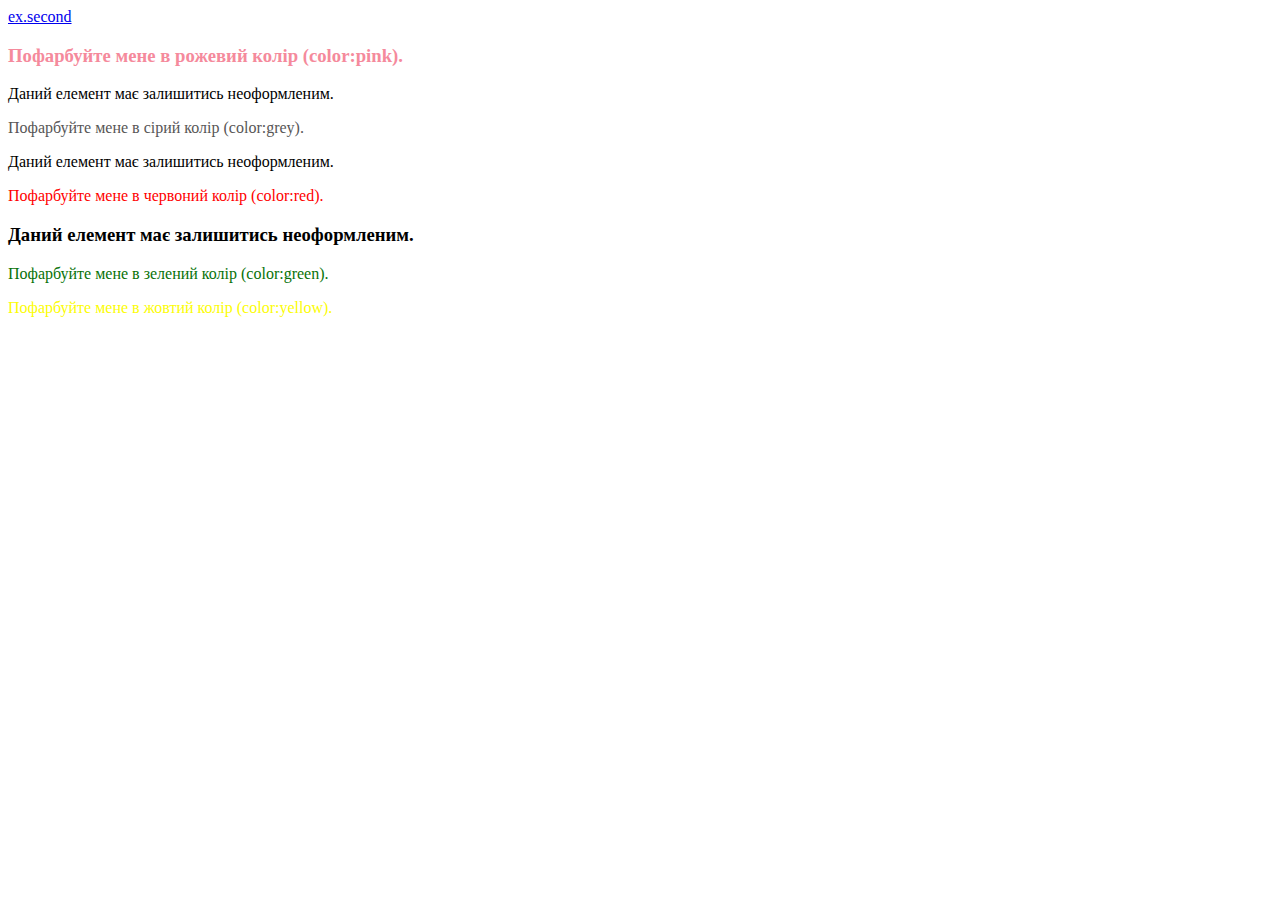
<file: index.html>
<!DOCTYPE html>
<html lang="en">
<head>
    <meta charset="UTF-8">
    <meta name="viewport" content="width=device-width, initial-scale=1.0">
    <title>Document</title>
    <link rel="stylesheet" href="./css/style.css">
    <a href="./exsecond.html">ex.second</a>
</head>
<body>
    <div class="text-box">
        <h3>Пофарбуйте мене в рожевий колір (color:pink).</h3>
        <p>Даний елемент має залишитись неоформленим.</p>
        <p id="greycol">Пофарбуйте мене в сірий колір (color:grey).</p>
        <div>Даний елемент має залишитись неоформленим.</div>
        <div><p>Пофарбуйте мене в червоний колір (color:red).</p></div>
        <h3>Даний елемент має залишитись неоформленим.</h3>
        <p>Пофарбуйте мене в зелений колір (color:green).</p>  
        <p class="yellow">Пофарбуйте мене в жовтий колір (color:yellow).</p>
      </div>
</body>
</html>
</file>
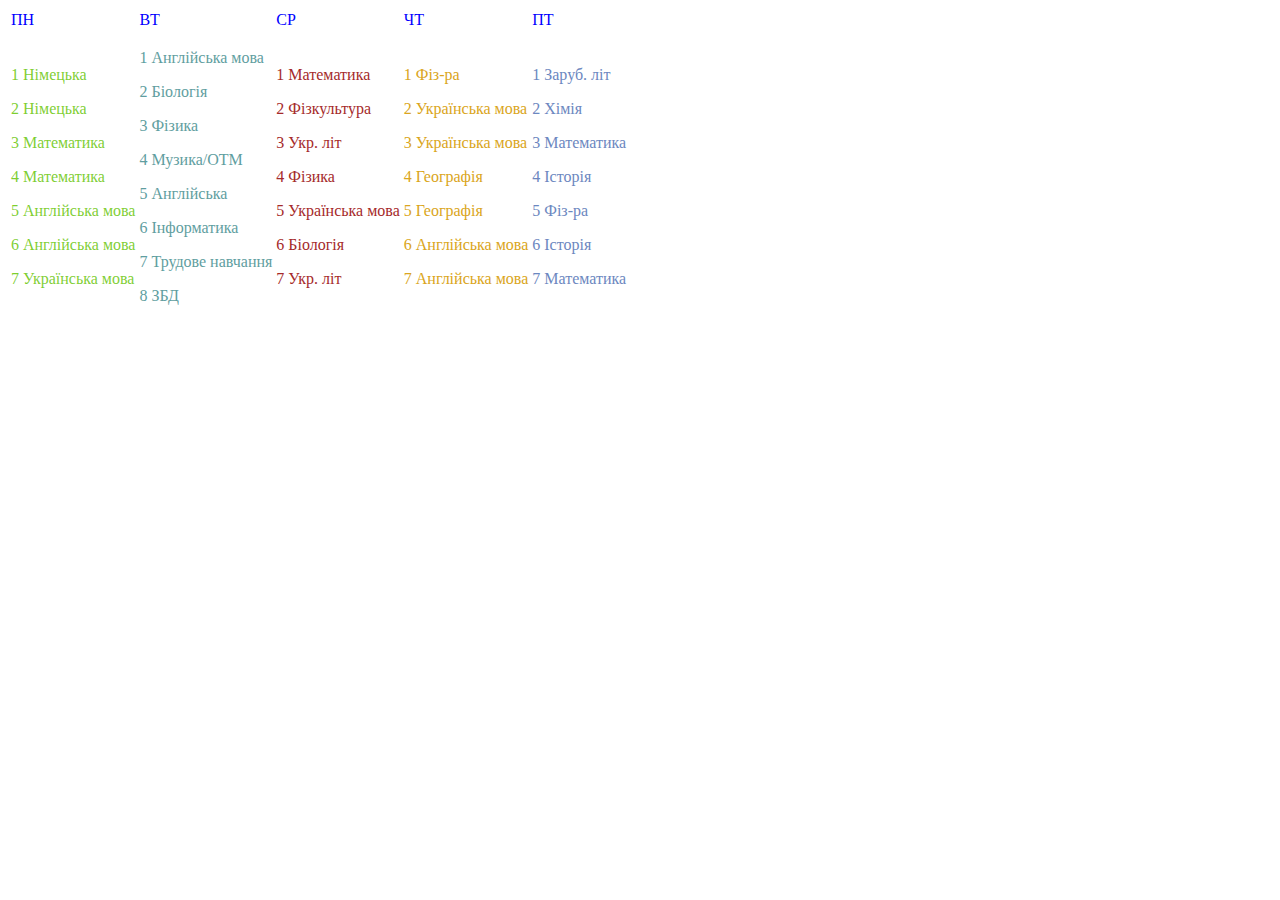
<file: exsecond.html>
<!DOCTYPE html>
<html lang="en">

<head>
    <meta charset="UTF-8">
    <meta name="viewport" content="width=device-width, initial-scale=1.0">
    <title>Document</title>
    <link rel="stylesheet" href="./css/style2.css">
</head>

<body>
    <table>

        <tr class="list">

            <td class="list-item">ПН</td>
            <td class="list-item">ВТ</td>
            <td class="list-item">СР</td>
            <td class="list-item">ЧТ</td>
            <td class="list-item">ПТ</td>
        </tr>
        <tr>
            <td>
                <p class="item">1 Німецька</p>
                <p class="item">2 Німецька</p>
                <p class="item">3 Математика</p>
                <p class="item">4 Математика</p>
                <p class="item">5 Англійська мова</p>
                <p class="item">6 Англійська мова</p>
                <p class="item">7 Українська мова</p>
            </td>
            <td>
                <p class="item2"> 1 Англійська мова</p>
                <p class="item2">2 Біологія</p>
                <p class="item2">3 Фізика</p>
                <p class="item2">4 Музика/ОТМ</p>
                <p class="item2">5 Англійська</p>
                <p class="item2">6 Інформатика</p>
                <p class="item2">7 Трудове навчання</p>
                <p class="item2">8 ЗБД</p>
            </td>
            <td>
                <p class="item3">1 Математика</p>
                <p class="item3">2 Фізкультура</p>
                <p class="item3">3 Укр. літ</p>
                <p class="item3">4 Фізика</p>
                <p class="item3">5 Українська мова</p>
                <p class="item3">6 Біологія</p>
                <p class="item3">7 Укр. літ</p>
            </td>
            <td>
                <p class="item4">1 Фіз-ра</p>
                <p class="item4">2 Українська мова</p>
                <p class="item4">3 Українська мова</p>
                <p class="item4">4 Географія</p>
                <p class="item4">5 Географія</p>
                <p class="item4">6 Англійська мова</p>
                <p class="item4">7 Англійська мова</p>
            </td>
            <td>
                <p class="item5">1 Заруб. літ</p>
                <p class="item5">2 Хімія</p>
                <p class="item5">3 Математика</p>
                <p class="item5">4 Історія</p>
                <p class="item5">5 Фіз-ра</p>
                <p class="item5">6 Історія</p>
                <p class="item5">7 Математика</p>

            </td>
    </table>
</file>
<file: css/style.css>
h3:nth-child(1){
    color: rgb(245, 138, 156);
}
#greycol{
    color:rgb(87, 86, 86)
}
div > div + div > p{
    color: red;
}
.text-box > div + div + h3 + p{
    color: rgb(8, 114, 8);
}
.yellow{
    color: rgb(252, 252, 5);
}
</file>
<file: css/style2.css>
.list-item{
    color: blue;
}
.item{
    color: rgba(103, 197, 8, 0.849);
}
.item2{
    color: cadetblue;
}
.item3{
    color: brown;
}
.item4{
    color: goldenrod;
}
.item5{
    color:rgb(108, 135, 192);
}
</file>
